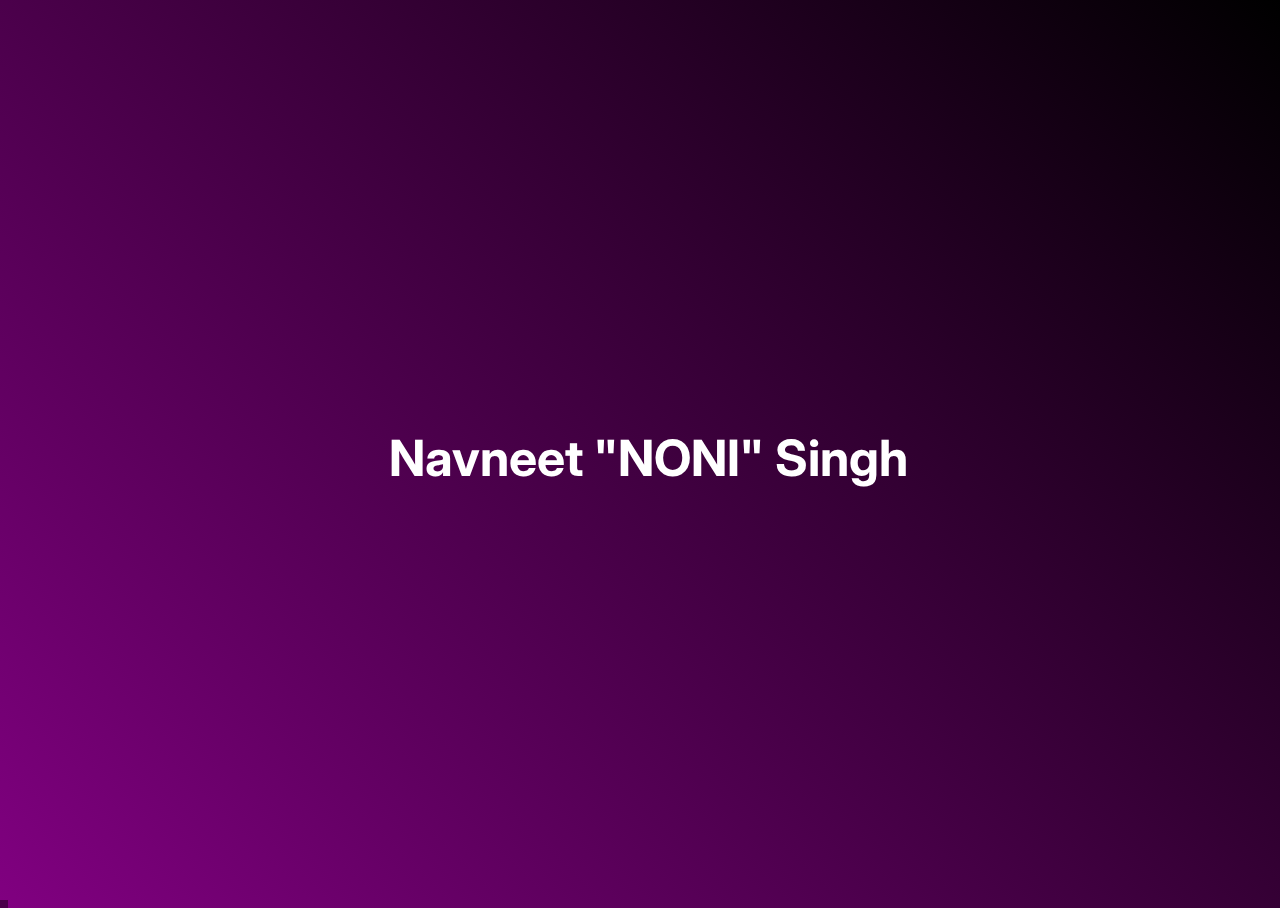
<file: littlelemon/littlelemon/index.html>
<!DOCTYPE html>
<html lang="en">
<head>
    <meta charset="UTF-8">
    <meta name="viewport" content="width=device-width, initial-scale=1.0">
    <title>Madarchod</title>
    <link rel="stylesheet" href="style.css">
</head>
<body>
    <div class="container">
        Navneet "NONI" Singh
    </div>
</body>
</html>
</file>
<file: littlelemon/littlelemon/style.css>
@import url('https://fonts.googleapis.com/css2?family=Inter:wght@100..900&display=swap');

*{
    font-family: "Inter", sans-serif;
    font-weight: 700;
}

html, body{
    background: linear-gradient(45deg, purple, black);
    width: 100%;
    height: 100%;
    }
    
    .container{
        width: 100%;
        height: 100%;
        color: white;
        display: flex;
        align-items: center;
        justify-content: center;
        font-size: 50px;
}
</file>
